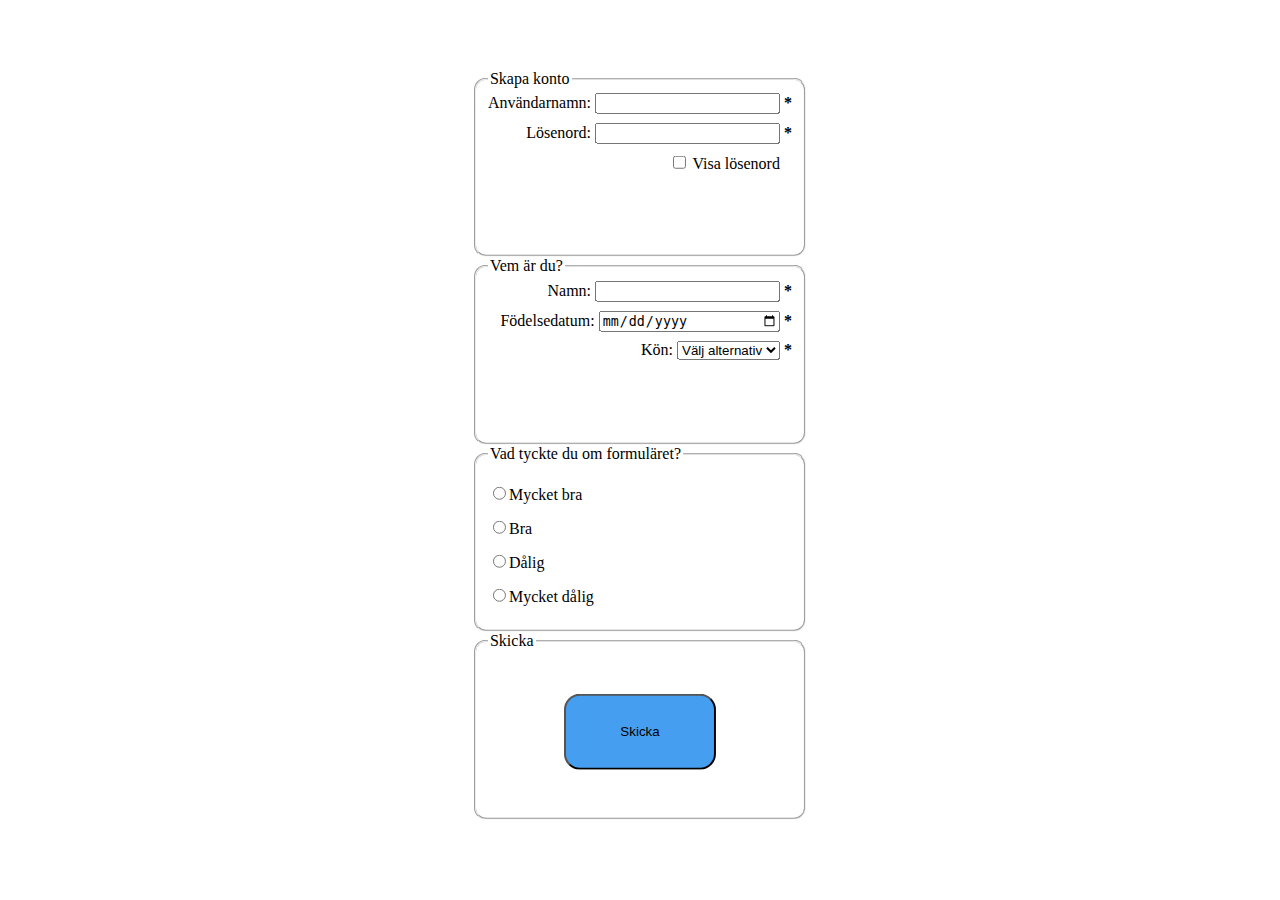
<file: index.html>
<!DOCTYPE html>
<html lang="sv">
    <head>
        <title>Formulär</title>
        <meta charset="utf-8">
        <link rel="stylesheet" href="style.css">
        <meta name="viewport" content="width=device-width, initial-scale=1">
    </head>
    <body>
        <div class="wrapper">
            <div>
                <fieldset>
                    <legend>
                        Skapa konto
                    </legend>
                    <label>Användarnamn: </label>
                    <input type="text" title="Skriv ditt användarnamn">
                    <strong title="Obligatorisk uppgift">*</strong><br>
                    <label>Lösenord: </label>
                    <input type="password" title="Skriv ditt lösenord" id="password">
                    <strong title="Obligatorisk uppgift">*</strong><br>
                    <input type="checkbox" id="toggle">
                    <label id="visa">Visa lösenord</label> 
                </fieldset>
                <fieldset>
                    <legend>
                        Vem är du?
                    </legend>
                    <label>Namn: </label>
                    <input type="text" title="Skriv ditt namn">
                    <strong title="Obligatorisk uppgift">*</strong><br>
                    <label>Födelsedatum: </label>
                    <input type="date" title="Måste vara minst 13år" max="2011-02-07">
                    <strong title="Obligatorisk uppgift">*</strong><br>
                    <label>Kön: </label>
                    <select title="Välj kön">
                        <option value="välj">Välj alternativ</option>
                        <option value="man">Man</option>
                        <option value="kvinna">Kvinna</option>
                        <option value="annat">Annat</option>
                    </select>
                    <strong title="Obligatorisk uppgift">*</strong><br>
                </fieldset>
                <fieldset>
                    <legend>Vad tyckte du om formuläret?</legend>
                    <p>
                    <input type="radio" name="svar"><label for="svar">Mycket bra</label><br>
                    <input type="radio" name="svar"><label for="svar">Bra</label><br>
                    <input type="radio" name="svar"><label for="svar">Dålig</label><br>
                    <input type="radio" name="svar"><label for="svar">Mycket dålig</label>
                    </p>
                </fieldset>
                <fieldset>
                    <legend>Skicka</legend>
                    <a href="tackFörSvar.html">
                        <button>Skicka</button>
                      </a>
                </fieldset>
            </div>
        </div>
        <script src="lösenord.js"></script>
    </body>
</html>
</file>
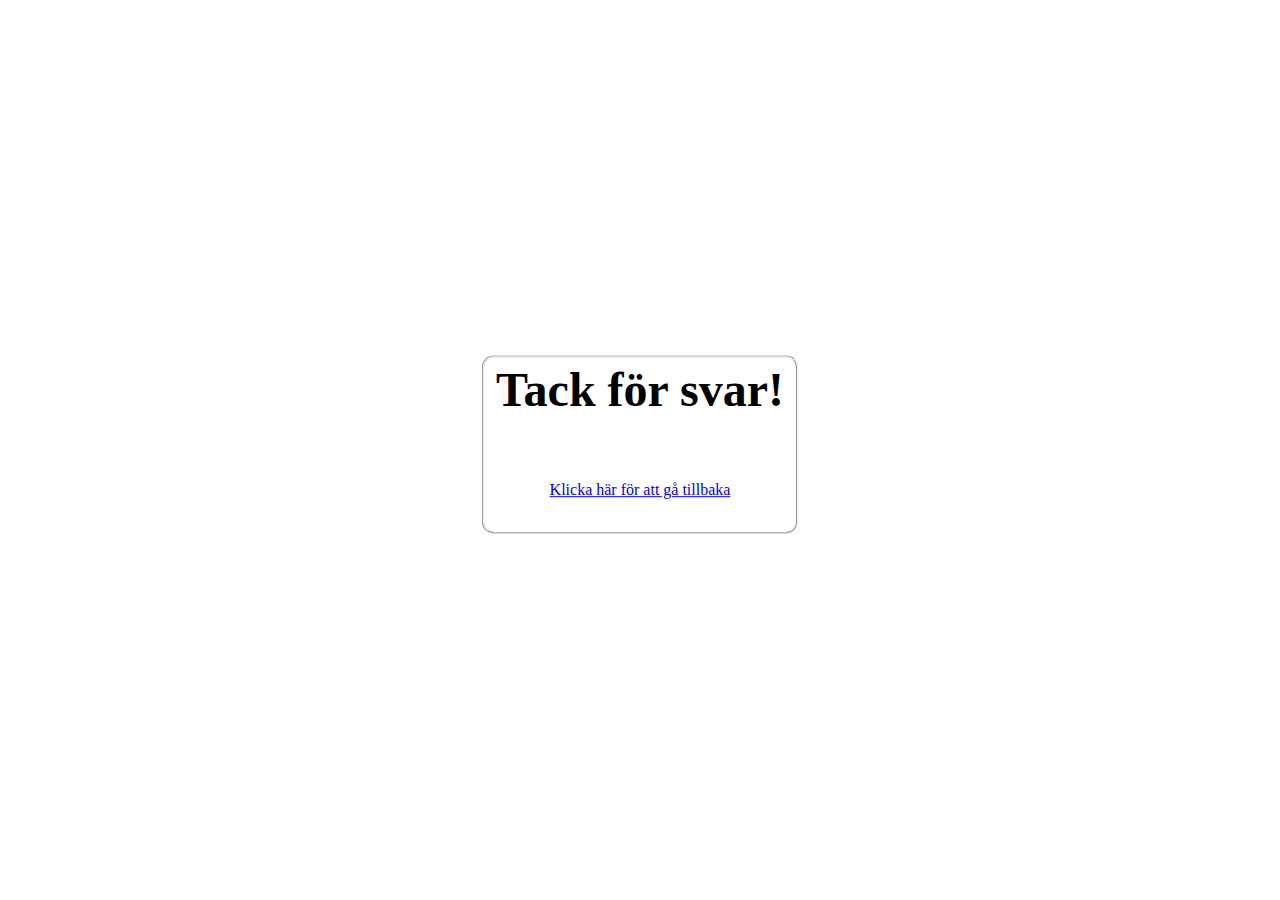
<file: tackFörSvar.html>
<!DOCTYPE html>
<html lang="sv">
<head>
    <meta charset="UTF-8">
    <meta name="viewport" content="width=device-width, initial-scale=1.0">
    <title>Tack för svar!</title>
    <link rel="stylesheet" href="style.css">
</head>
<body>
    
    <div class="wrapper">
        <div>
            <fieldset>
                <h1>Tack för svar!</h1>
                <a href="index.html">
                    <p>Klicka här för att gå tillbaka</p>
                </a> 
            </fieldset>
            
        </div>
    </div>
</body>
</html>
</file>
<file: style.css>
.wrapper{
    width: 100%;
    height: 97vh;
}

.wrapper div{
    position: relative;
    width: fit-content;
    left: 50%;
    top: 50%;
    transform: translate(-50%, -50%);
    aspect-ratio: 2 / 1;
}

.wrapper div fieldset:not(:nth-child(3)){
    text-align: right;
}

.wrapper div fieldset:nth-child(3){
    display: flex;
    align-items: center;
}

.wrapper div fieldset:nth-child(3) input, .wrapper div fieldset:nth-child(3) label{
    margin-top: 10%;
    margin-bottom: 10%;
}

fieldset{
    border-radius: 12px;
    height: 100%;
}

button{
    position: relative;
    right: 50%;
    top: 50%;
    transform: translate(50%, -50%);
    width: 50%;
    height: 50%;
    border-radius: 16px;
    background-color: rgb(70, 158, 240);
}

button:hover{
    cursor: pointer;
    background-color: rgba(70, 158, 240, 0.75);
}

input[type="radio"], label[for="svar"]{
	text-align: left;
}

p{
    margin: 0;
}

input[type="date"]{
    width: 58%;
}

input, label{
    margin-bottom: 3%;
}

legend{
    text-align: left;
    width: fit-content;
}

#visa, #toggle{
    position: relative;
    right: 4%;
}

h1{
    margin: 0;
    font-size: clamp(3rem, 2.5vw, 5rem); 
}

a p{
    text-align: center;
    position: relative;
    top: 40%;
}
</file>
